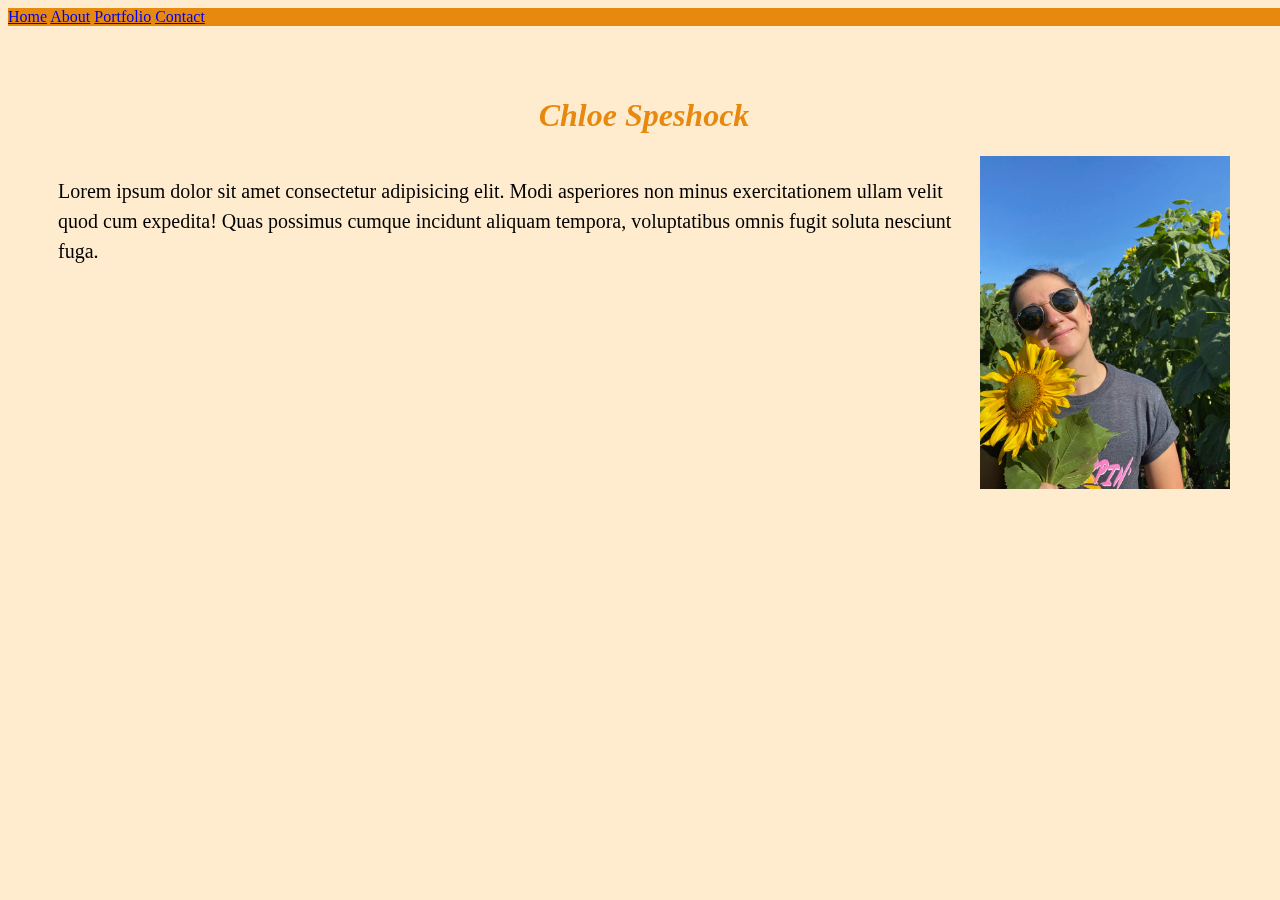
<file: index.html>
<!DOCTYPE html>
<html lang="en">
  <head>
    <meta charset="UTF-8" />
    <meta name="viewport" content="width=device-width, initial-scale=1.0" />
    <title>Chloe's Portfolio</title>
    <script src="javascript.js"></script>
    <link rel="stylesheet" href="style.css" />
   
    </style>
  </head>
  <header>
    <nav class="header">
      <a href="/index.html">Home</a>
      <a href="/about.html">About</a>
      <a href="/portfolio.html">Portfolio</a>
      <a href="/contact.html">Contact</a>
    </nav>
    <body>
      <div class="container">
        <h1>Chloe Speshock</h1>
        <p>
          Lorem ipsum dolor sit amet consectetur adipisicing elit. Modi
          asperiores non minus exercitationem ullam velit quod cum expedita!
          Quas possimus cumque incidunt aliquam tempora, voluptatibus omnis
          fugit soluta nesciunt fuga.
        </p>
        <img src="sunflower.jpeg" alt="Chloe pic" />
      </div>
    </body>
  </header>
</html>
</file>
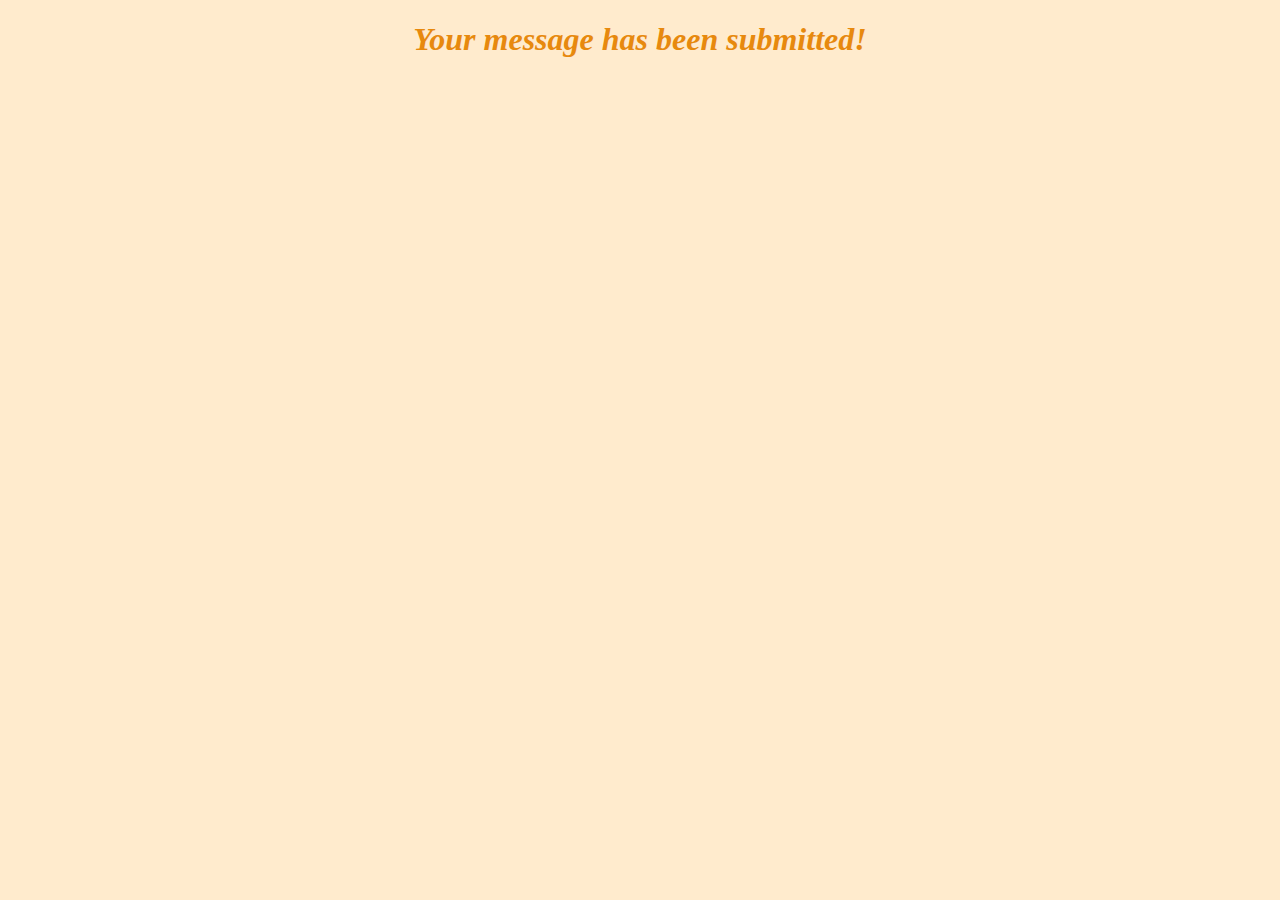
<file: success.html>
<!DOCTYPE html>
<html lang="en">
  <head>
    <meta charset="UTF-8" />
    <meta name="viewport" content="width=device-width, initial-scale=1.0" />
    <title>Success</title>
  </head>
  <link rel="stylesheet" href="style.css" />
  <script src="success.js"></script>
  <body>
    <h1>Your message has been submitted!</h1>
  </body>
</html>
</file>
<file: style.css>
header {
  position: fixed;
}
body {
  background-color: blanchedalmond;
}
.container {
  display: grid;
  grid-template-columns: auto auto auto;
  padding: 50px;
}
a:hover {
  background-color: yellow;
}
h1 {
  color: rgb(231, 137, 14);
  font-family: serif;
  font-style: italic;
  grid-column: 1 / 5;
  text-align: center;
}
p {
  font-size: 20px;
  line-height: 1.5em;
}

img {
  width: 250px;
  transition: width 2s;
}
img:hover {
  width: 350px;
}
.header {
  background-color: rgb(231, 137, 14);
}
li:nth-child(odd) {
  background-color: lightyellow;
}
</file>
